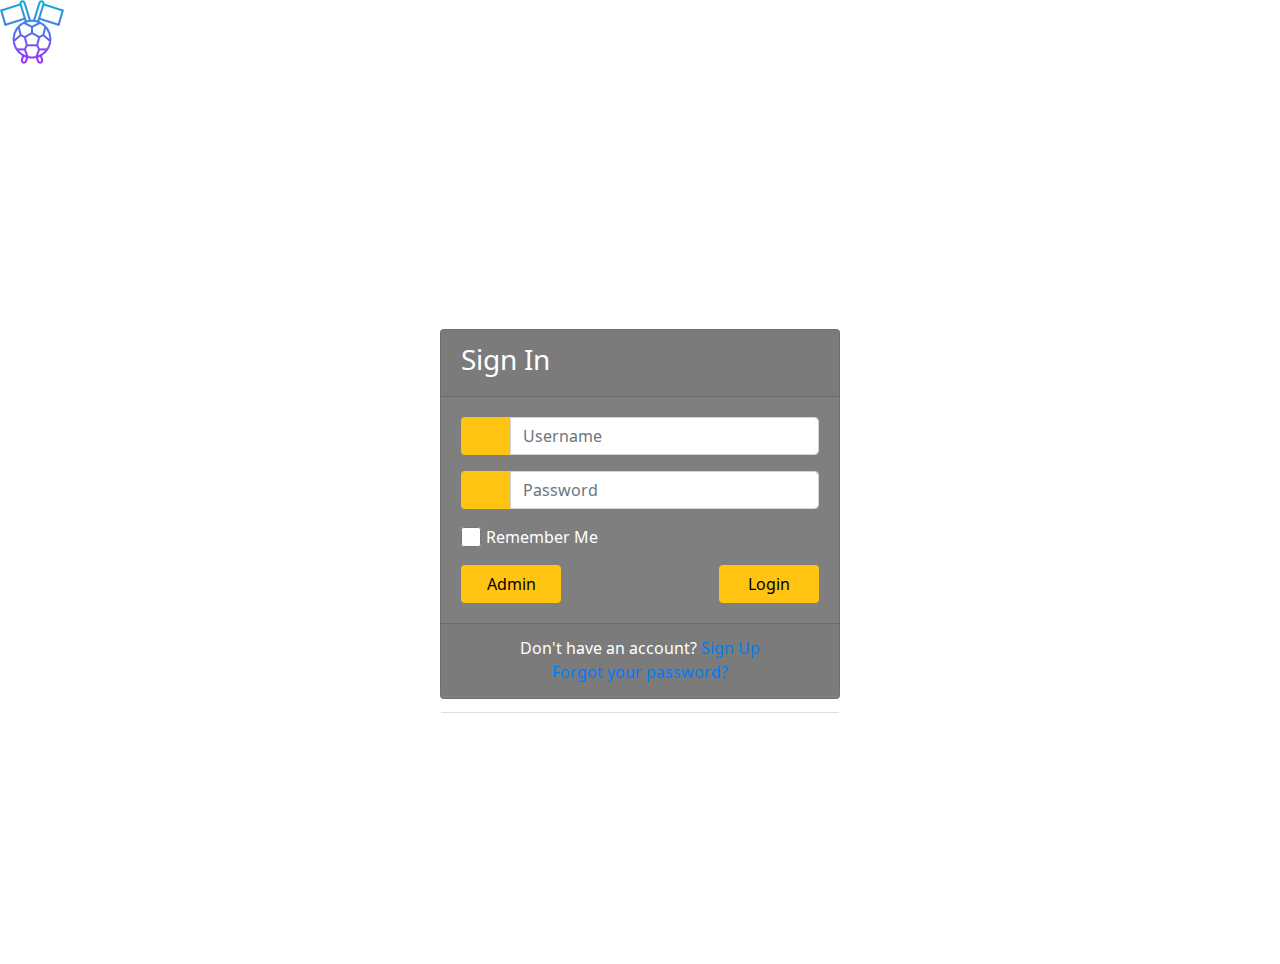
<file: index.html>
<!DOCTYPE html>
<html lang="en">

<head>
	<meta charset="UTF-8">
	<meta http-equiv="X-UA-Compatible" content="IE=edge">
	<meta name="viewport" content="width=device-width, initial-scale=1.0">
	<link rel="icon" href="images/o.png">
	<title>Login</title>
	<link href="//maxcdn.bootstrapcdn.com/bootstrap/4.1.1/css/bootstrap.min.css" rel="stylesheet" id="bootstrap-css">
	<script src="//maxcdn.bootstrapcdn.com/bootstrap/4.1.1/js/bootstrap.min.js"></script>
	<script src="//cdnjs.cloudflare.com/ajax/libs/jquery/3.2.1/jquery.min.js"></script>
	<link rel="preconnect" href="https://fonts.googleapis.com">
	<link rel="preconnect" href="https://fonts.gstatic.com" crossorigin>
	<link href="https://fonts.googleapis.com/css2?family=Noto+Sans+Chakma&display=swap" rel="stylesheet">
	<link rel="stylesheet" type="text/html" href="admin.html">

	
	<title>Login Page</title>



	<link rel="stylesheet" href="https://stackpath.bootstrapcdn.com/bootstrap/4.1.3/css/bootstrap.min.css"
		integrity="sha384-MCw98/SFnGE8fJT3GXwEOngsV7Zt27NXFoaoApmYm81iuXoPkFOJwJ8ERdknLPMO" crossorigin="anonymous">

	<link rel="stylesheet" href="https://use.fontawesome.com/releases/v5.3.1/css/all.css"
		integrity="sha384-mzrmE5qonljUremFsqc01SB46JvROS7bZs3IO2EmfFsd15uHvIt+Y8vEf7N7fWAU" crossorigin="anonymous">

	<link rel="stylesheet" type="text/css" href="index.css">

</head>

<body>
	<img src="images/static.png" alt="Brand-Logo" class="">
	<div class="container">

		<div class="d-flex justify-content-center h-100">
			<div class="card">
				<div class="card-header">
					<h3>Sign In</h3>
					<div class="d-flex justify-content-end social_icon">
						<span><i onclick="window.location.href='https://www.facebook.com/';" class="fab fa-facebook-square"></i></span>
						<span><i onclick="window.location.href='https://accounts.google.com/';" class="fab fa-google-plus-square"></i></span>
						<span><i onclick="window.location.href='https://twitter.com/i/flow/login';" class="fab fa-twitter-square"></i></span>
					</div>
				</div>
				<div class="card-body">
					<form>
						<div class="input-group form-group">
							<div class="input-group-prepend">
								<span class="input-group-text"><i class="fas fa-user"></i></span>
							</div>
							<input type="text" class="form-control" placeholder="Username">

						</div>
						<div class="input-group form-group">
							<div class="input-group-prepend">
								<span class="input-group-text"><i class="fas fa-key"></i></span>
							</div>
							<input type="password" class="form-control" placeholder="Password">
						</div>
						<div class="row align-items-center remember">
							<input type="checkbox">Remember Me
						</div>
						<div class="form-group">
							<p></p>
							<p></p>
							<input onclick="" type="submit" value="Login" class="btn float-right login_btn ">
						</div>
						<input type="button" onclick="window.location.href='admin.html';" value="Admin"
							class="btn float-center login_btn " />
					</form>
				</div>
				<div class="card-footer">
					<div class="d-flex justify-content-center links">
						Don't have an account?<a href="#">Sign Up</a>
					</div>
					<div class="d-flex justify-content-center">
						<a href="#">Forgot your password?</a>
					</div>
				</div>
				<p></p>



				<div class="card-footer bg-transparent justify-content-center Copyright" id="Copyright">
					
				</div>
			</div>

		</div>

	</div>

</body>

</html>
</file>
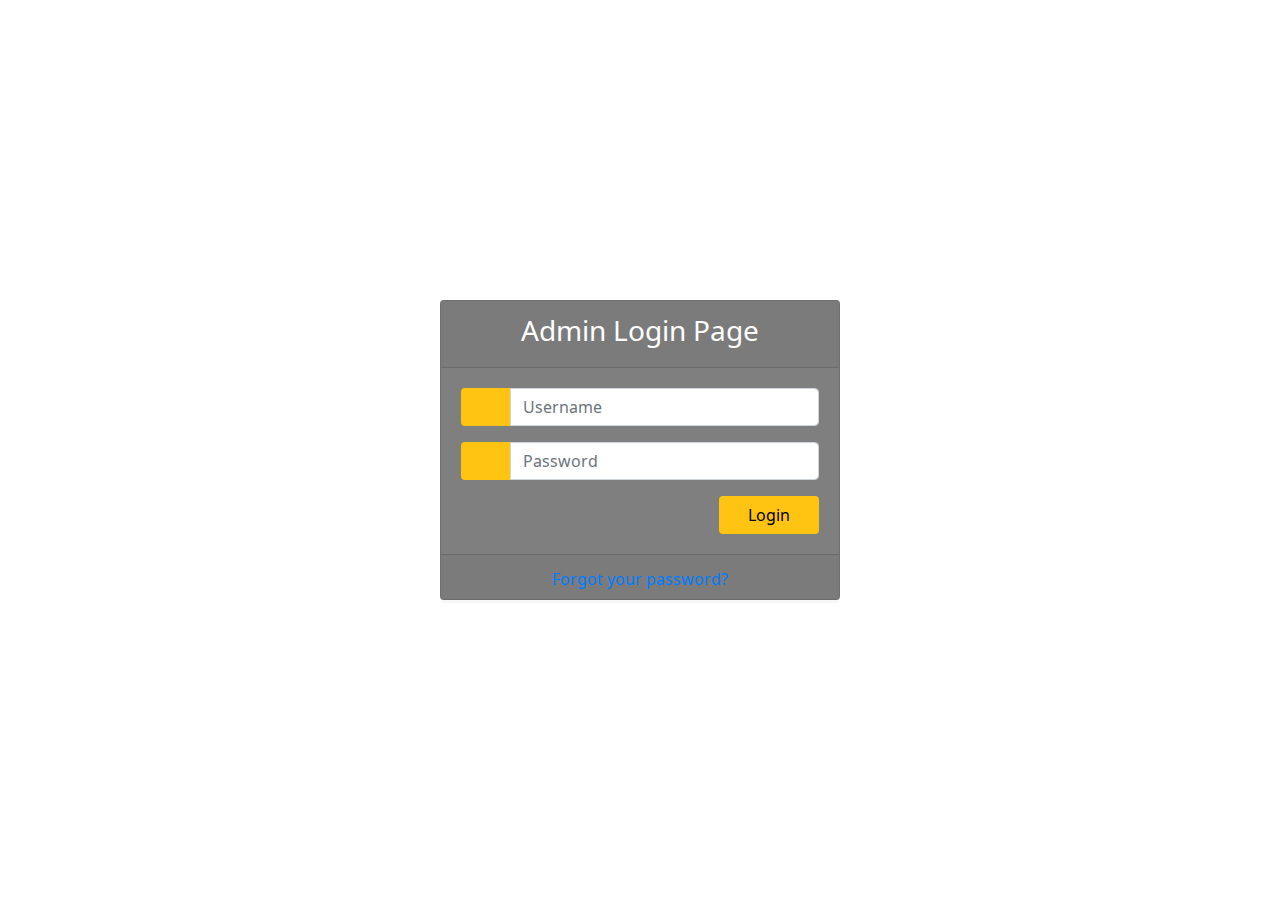
<file: admin.html>
<!DOCTYPE html>
<html lang="en">

<head>
    <meta charset="UTF-8">
    <meta http-equiv="X-UA-Compatible" content="IE=edge">
    <meta name="viewport" content="width=device-width, initial-scale=1.0">
    <link rel="icon" href="images/o.png">
    <title>Login</title>
    <link href="//maxcdn.bootstrapcdn.com/bootstrap/4.1.1/css/bootstrap.min.css" rel="stylesheet" id="bootstrap-css">
    <script src="//maxcdn.bootstrapcdn.com/bootstrap/4.1.1/js/bootstrap.min.js"></script>
    <script src="//cdnjs.cloudflare.com/ajax/libs/jquery/3.2.1/jquery.min.js"></script>
    <link rel="preconnect" href="https://fonts.googleapis.com">
    <link rel="preconnect" href="https://fonts.gstatic.com" crossorigin>
    <link rel="preconnect" href="https://fonts.gstatic.com" crossorigin>
    <link href="https://fonts.googleapis.com/css2?family=Noto+Sans+Chakma&display=swap" rel="stylesheet">
    <link rel="stylesheet" href="admin.css">
    <link rel="stylesheet" href="https://use.fontawesome.com/releases/v5.3.1/css/all.css"
        integrity="sha384-mzrmE5qonljUremFsqc01SB46JvROS7bZs3IO2EmfFsd15uHvIt+Y8vEf7N7fWAU" crossorigin="anonymous">
    <link rel="stylesheet" href="https://stackpath.bootstrapcdn.com/bootstrap/4.1.3/css/bootstrap.min.css"
        integrity="sha384-MCw98/SFnGE8fJT3GXwEOngsV7Zt27NXFoaoApmYm81iuXoPkFOJwJ8ERdknLPMO" crossorigin="anonymous">

    <link rel="stylesheet" href="https://use.fontawesome.com/releases/v5.3.1/css/all.css"
        integrity="sha384-mzrmE5qonljUremFsqc01SB46JvROS7bZs3IO2EmfFsd15uHvIt+Y8vEf7N7fWAU" crossorigin="anonymous">
    <link rel="stylesheet" href="">
    <!---Give the link for the CSS FROM here-->
    <title>Admin-LoginPage</title>

</head>

<body>
    <div class="container">
        <div class="d-flex justify-content-center h-100">
            <div class="card">
                <div class="card-header">
                    <center>
                        <h3>Admin Login Page</h3>
                    </center>
                </div>

                <div class="card-body">
                    <form>
                        <div class="input-group form-group">
                            <div class="input-group-prepend">
                                <span class="input-group-text"><i class="fas fa-user"></i>
                                </span>
                            </div>
                            <input type="text" class="form-control" placeholder="Username">

                        </div>
                        <div class="input-group form-group">
                            <div class="input-group-prepend">
                                <span class="input-group-text"><i class="fas fa-key"></i></span>
                            </div>
                            <input type="password" class="form-control" placeholder="Password">
                        </div>
                        <div class="form-group">
                            <input onclick="" type="submit" value="Login" class="btn float-right login_btn ">
                        </div>
                    </form>
                </div>
                <div class="card-footer">
                    <!-- <div class="d-flex justify-content-center links">
						You have to create your account from the Organization first 
					</div> -->
                    <div class="d-flex justify-content-center">
                        <a href="#">Forgot your password?</a>
                    </div>
                </div>
            </div>
        </div>
    </div>
</body>

</html>
</file>
<file: index.css>
@import url('https://fonts.googleapis.com/css2?family=Noto+Sans+Chakma&display=swap');

html,body{
background-image: url('https://wallpaper.dog/large/20459082.jpg');
background-size: cover;
background-repeat: no-repeat;
height: 100%;
font-family:  'Noto Sans Chakma', sans-serif;
}

.container{
height: 100%;
align-content: center;
}

.card{
height: 370px;
margin-top: auto;
margin-bottom: auto;
width: 400px;
background-color: rgba(0,0,0,0.5) !important;
}
.ad{
    text-align: left;
    /* margin: auto; */
    width: 20px;
}
.social_icon span{
font-size: 60px;
margin-left: 10px;
color: #FFC312;
}

.social_icon span:hover{
color: white;
cursor: pointer;
}

.card-header h3{
color: white;
}

.social_icon{
position: absolute;
right: 20px;
top: -45px;
}

.input-group-prepend span{
width: 50px;
background-color: #FFC312;
color: black;
border:0 !important;
}

input:focus{
outline: 0 0 0 0  !important;
box-shadow: 0 0 0 0 !important;
}

.remember{
color: white;
}

.remember input
{
width: 20px;
height: 20px;
margin-left: 15px;
margin-right: 5px;
}

.login_btn{
color: black;
background-color: #FFC312;
width: 100px;
}

.login_btn:hover{
color: black;
background-color: white;
}

.links{
color: white;
}

.links a{
margin-left: 4px;
}
#Copyright{
    color: rgb(255, 255, 255);
    text-align: center; 
    
}
#admin{
    color: black;
    text-align: left;
}
</file>
<file: admin.css>
@import url('https://fonts.googleapis.com/css2?family=Noto+Sans+Chakma&display=swap');

html,body{
    background-image: url('https://wallpaper.dog/large/20459082.jpg');
    background-size: cover;
    background-repeat: no-repeat;
    height: 100%;
    font-family:  'Noto Sans Chakma', sans-serif;
   /* position: absolute; */
}

.container{
    height: 100%;
    align-content: center;
    /* align-items: center; */
    /* padding: 0% 19% 30%;
    padding-top: 19%; */
    /* text-align: center; */
   
}

.card{
    height: 300px;
    margin-top: auto;
    margin-bottom: auto;
    width: 400px;
    background-color: rgba(0, 0, 0, 0.5) !important; 
}

.card-header h3{
    color: white;
}
.ad{
    text-align: left;
    /* margin: auto; */
    width: 20px;
}
.input-group-prepend span{
    width: 50px;
    background-color: #FFC312;
    color: black;
    border:0 !important;
}

input:focus{
    outline: 0 0 0 0  !important;
    box-shadow: 0 0 0 0 !important;
}
    
.login_btn{
    color: black;
    background-color: #FFC312;
    width: 100px;
}

.login_btn:hover{
    color: black;
    background-color: white;
}

.links{
    color: white;
}

.links a{
    margin-left: 4px;
}
</file>
